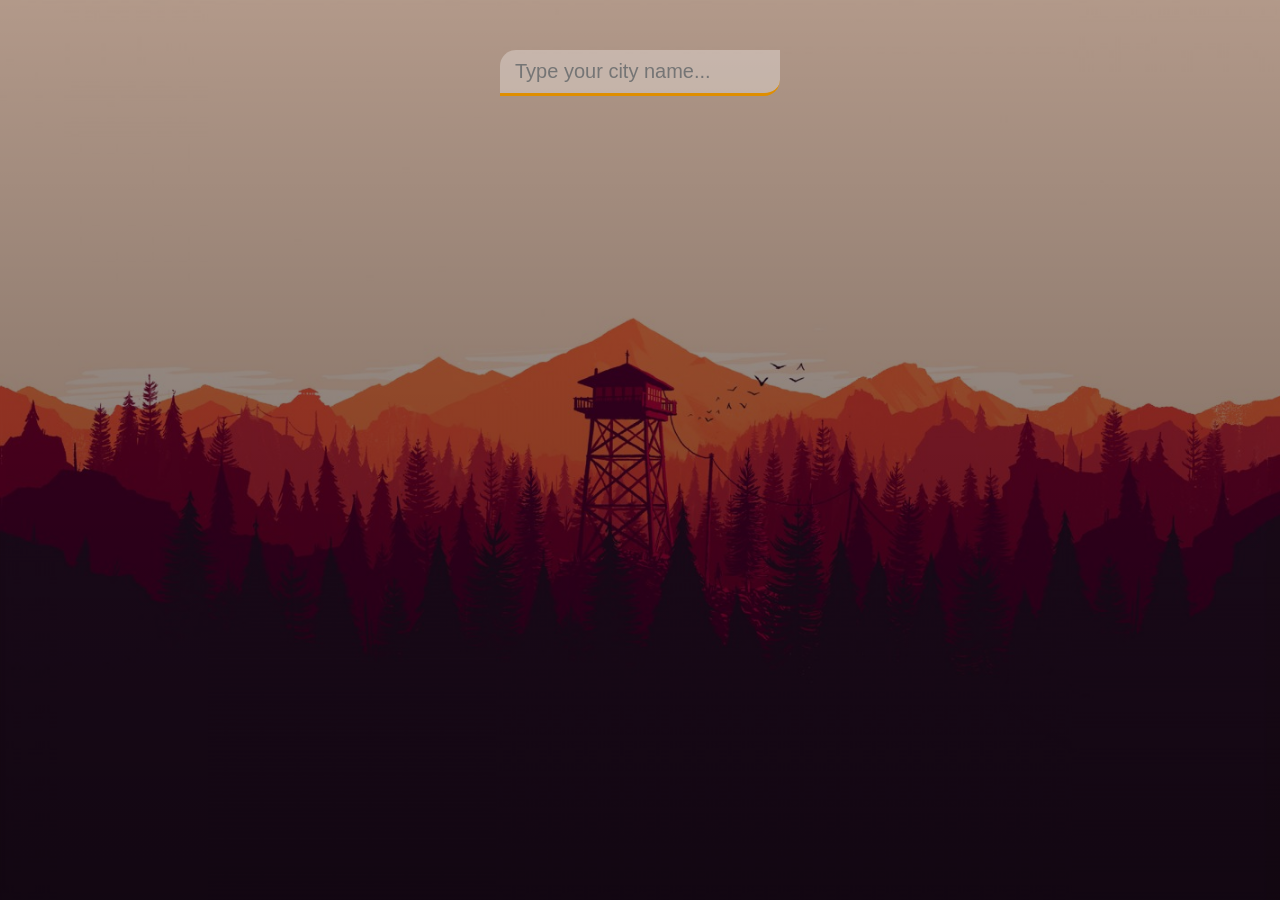
<file: weather/index.html>
<!DOCTYPE html>
<html lang="en">
<head>
  <meta charset="UTF-8">
  <meta name="viewport" content="width=device-width, initial-scale=1.0">
  <meta http-equiv="X-UA-Compatible" content="ie=edge">
  <title>Weather app</title>
  <link rel="stylesheet" href="content/css/index.css" />
</head>
<body>
  <div class="app-wrap">
    <header>
      <input type="text" autocomplete="off" class="search-box" placeholder="Type your city name..." />
    </header>
    <main>
      <section class="location">
        <div class="city"></div>
        <div class="date"></div>
      </section>
      <div class="current">
        <div class="temp"><span></span></div>
        <div class="weather"></div>
        <div class="hi-low"></div>
      </div>
    </main>
  </div>
  <script src="content/js/app.js"></script>
</body>
</html>
</file>
<file: weather/content/css/index.css>
* {
    margin: 0;
    padding: 0;
    box-sizing: border-box;
  }
  
  body {
    font-family: 'montserrat', sans-serif;
    background-image: url('../images/bg.jpg');
    background-size: cover;
    background-position: top center;
  }
  
  .app-wrap {
    display: flex;
    flex-direction: column;
    min-height: 100vh;
    background-image: linear-gradient(to bottom, rgba(0, 0, 0, 0.3), rgba(0, 0, 0, 0.6));
  }
  
  header {
    display: flex;
    justify-content: center;
    align-items: center;
    padding: 50px 15px 15px;
  }
  
  header input {
    width: 100%;
    max-width: 280px;
    padding: 10px 15px;
    border: none;
    outline: none;
    background-color: rgba(255, 255, 255, 0.3);
    border-radius: 16px 0px 16px 0px;
    border-bottom: 3px solid #DF8E00;
    
    color: #313131;
    font-size: 20px;
    font-weight: 300;
    transition: 0.2s ease-out;
  }
  
  header input:focus {
    background-color: rgba(255, 255, 255, 0.6);
  }
  
  main {
    flex: 1 1 100%;
    padding: 25px 25px 50px;
    display: flex;
    flex-direction: column;
    align-items: center;
    text-align: center;
  }
  
  .location .city {
    color: #FFF;
    font-size: 32px;
    font-weight: 500;
    margin-bottom: 5px;
  }
  
  .location .date {
    color: #FFF;
    font-size: 16px;
  }
  
  .current .temp {
    color: #FFF;
    font-size: 102px;
    font-weight: 900;
    margin: 30px 0px;
    text-shadow: 2px 10px rgba(0, 0, 0, 0.6);
  }
  
  .current .temp span {
    font-weight: 500;
  }
  
  .current .weather {
    color: #FFF;
    font-size: 32px;
    font-weight: 700;
    font-style: italic;
    margin-bottom: 15px;
    text-shadow: 0px 3px rgba(0, 0, 0, 0.4);
  }
  
  .current .hi-low {
    color: #FFF;
    font-size: 24px;
    font-weight: 500;
    text-shadow: 0px 4px rgba(0, 0, 0, 0.4);
  }
</file>
